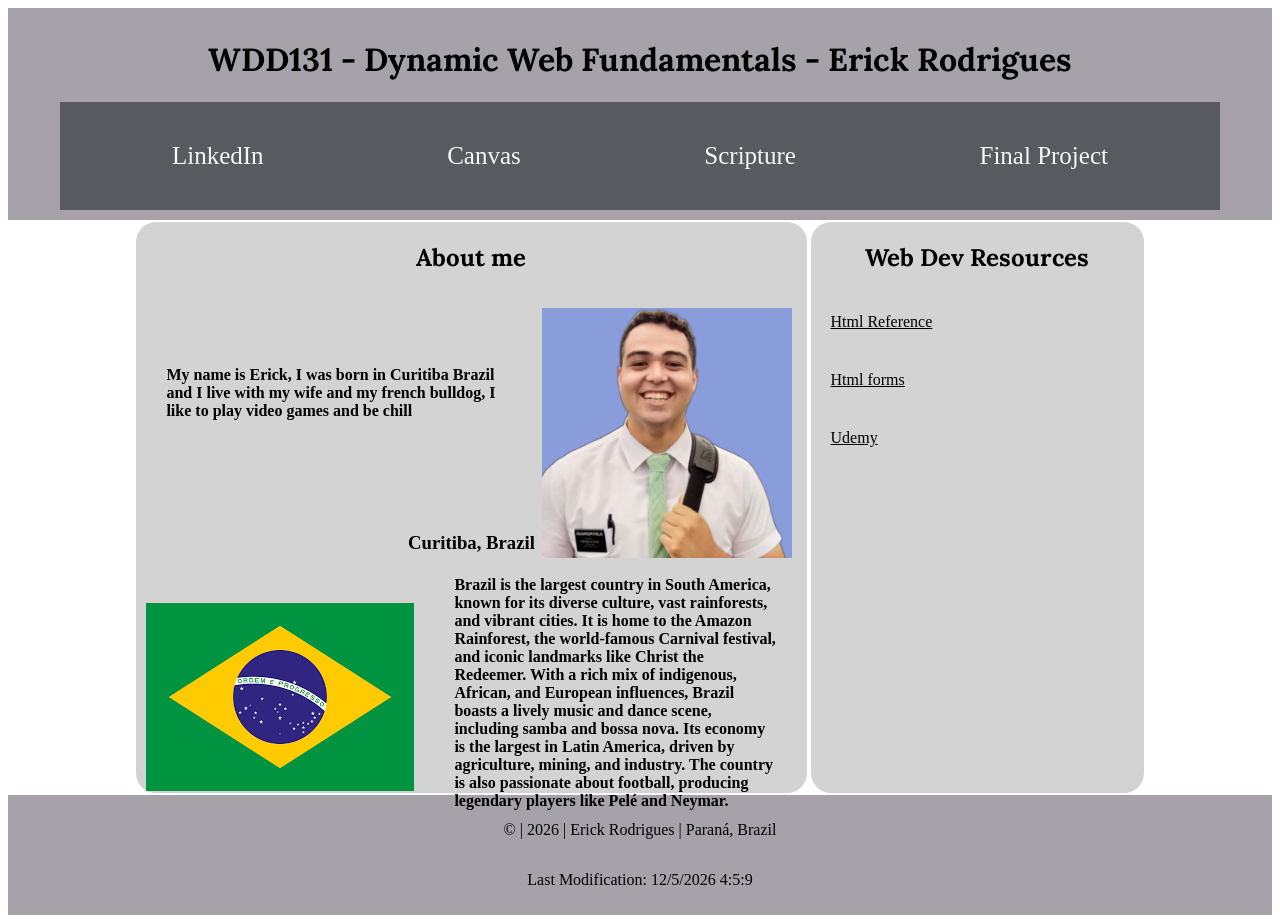
<file: index.html>
<!DOCTYPE html>
<html lang="en">
<head>
   <meta charset="UTF-8">
   <meta name="viewport" content="width=device-width, initial-scale=1.0">
   <title>WDD131 - Dynamic Web Fundamentals - Erick Rodrigues</title>
   <meta name="description" content="Dynamic Web Fundamentals - Erick Rodrigues - home page about me and etc.">
   <meta name="author" content="Erick Rodrigues">
   <link rel="preconnect" href="https://fonts.googleapis.com">
   <link rel="preconnect" href="https://fonts.gstatic.com" crossorigin>
   <link href="https://fonts.googleapis.com/css2?family=Lora:ital,wght@0,400..700;1,400..700&family=Quicksand&display=swap" rel="stylesheet">
   <link href="https://fonts.googleapis.com/css2?family=Quicksand&display=swap" rel="stylesheet">
   <link rel="stylesheet" href="styles/base.css">
   <script src="scripts/getdates.js" defer></script>


</head>
<body>
   <header>
       <h1>WDD131 - Dynamic Web Fundamentals - Erick Rodrigues</h1>
       <nav>
           <a href="linkedIn">LinkedIn</a>
           <a href="https://byupw.instructure.com/">Canvas</a>
           <a href="https://www.churchofjesuschrist.org/study/scriptures/bofm/1-ne/3?lang=eng&id=p7#p7">Scripture</a>
           <a href="finalproject">Final Project</a>
       </nav>
   </header>


   <main>
       <section class="card">
           <div>
               <h2>About me</h2>
           </div>
            <div class="section1">
                <p class="item1 item ">My name is Erick, I was born in Curitiba Brazil and I live with my wife and my french bulldog, I like to play video games and be chill</p>
                <img class="item" id="profile" src="images/profile-pic.png" alt="Yeah, that's me!">
                <h3 class="item2 item">Curitiba, Brazil</h3>
                <img class="item3 item" src="images/brazilflag.png" alt="Brazilian Flag, the most worderful flag in the world">
                <p class="item4 item">Brazil is the largest country in South America, known for its diverse culture, vast rainforests, and vibrant cities. It is home to the
                    Amazon Rainforest, the world-famous Carnival festival, and iconic landmarks like Christ the Redeemer. With a rich mix of indigenous,
                    African, and European influences, Brazil boasts a lively music and dance scene, including samba and bossa nova. Its economy is the
                    largest in Latin America, driven by agriculture, mining, and industry. The country is also passionate about football, producing
                    legendary players like Pelé and Neymar.
                </p>
            </div>
       </section>
          
       <section class="card">
           <div>
               <h2>Web Dev Resources</h2>
           </div>
           <a href="https://htmlreference.io/">Html Reference</a>
           <a href="https://www.w3schools.com/html/html_forms.asp">Html forms</a>
           <a href="https://www.udemy.com/">Udemy</a>
           <p></p>
       </section>
   </main>


   <footer> 
       <p>&copy; | <span id="currentyear"></span> | Erick Rodrigues | Paraná, Brazil</p>
       <p id="lastModified"></p>
   </footer>


</body>
</html>
</file>
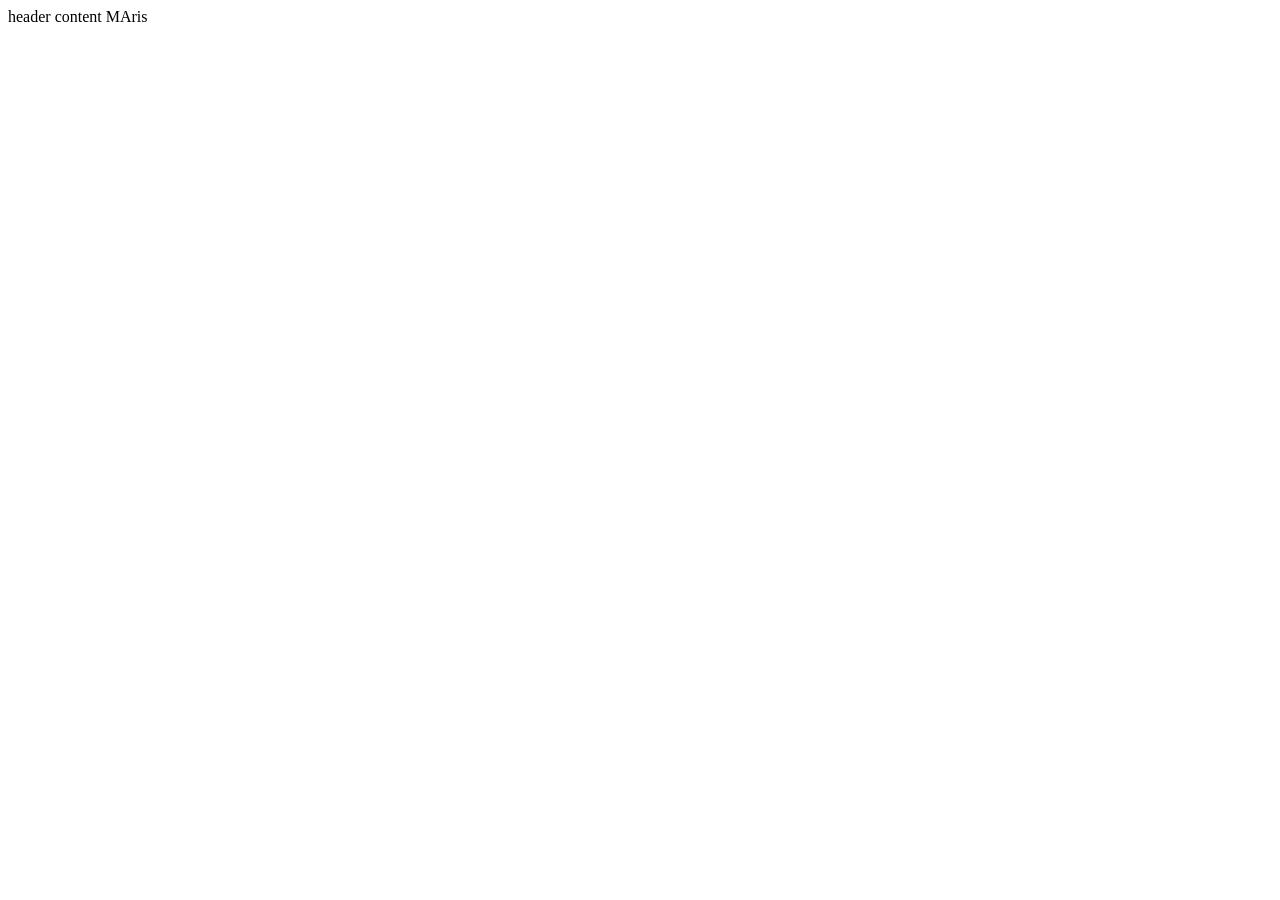
<file: week01/basic-layout.html>
<!DOCTYPE html>

<html lang="en-US">
    <head>
        <meta charset="utf-8">
        <meta name="viewport" content="width=device-width,initial-scale=1.0">
        <title>Erick Rodrigues | WDD131</title>
        <meta name="description" content="A commom layout">
        <meta name="author" content="Erick Rodrigues">
        <link rel="stylesheet" href="styles/layout.css">
    </head>
    <body>
        <header>
            header content MAris
            <nav>
            
            </nav>
        </header>
        
    <main>
    
    </main>

    <footer>
    </footer>
    </body>
</html>
</file>
<file: styles/base.css>
:root {
   --primary-color: #08090A;
   --secondary-color: #A7A2A9;
   --accent1-color: #F4F7F5;
   --accent2-color: #575A5E;
}


header {
   background-color: var(--secondary-color);
   color: black;
   display: flex;
   text-align: center;
   flex-direction: column;
   justify-content: center;
   align-items: center;
   padding: 10px;
}


header nav {
   background-color: var(--accent2-color);
   width: 90%;
   padding: 20px;
   display: flex;
   justify-content: space-around;
   font-size: 25px;
}


h1, h2 {
   font-family: "Lora", sans-serif;
   /* display: flex; */
}

header a:visited {
    color: var(--accent1-color);
}

header a:link {
   background-color: transparent;
   color: var(--accent1-color);
   text-decoration: none;
}

a:link {
    color: black;
} 

a:visited {
   background-color: transparent;
   color: #301934;
   text-decoration: none;
}

header a:hover {
    color: #08090A;
}

a:hover {
   background-color: transparent;
   color: black;
   text-decoration: none;
}


main {
   width: 80%;
   display: grid;
   grid-template-columns: 2fr 1fr;
   /* justify-content: center; */
   margin: auto;
}


.card {
   display: flex;
   flex-direction: column;
   /* justify-content: flex-start;
   align-items: flex-start; */
   background-color: lightgrey ;
   margin: 2px;
   border-radius: 20px;
   /* display: grid; */
}


.card p, h3, a {
   margin: 20px;
  
}


.card div{
   display: grid;
   /* background-color: var(--secondary-color);  */
   /* margin: auto; */
   width: 100%;
   justify-content: center;
   border-radius: 20px;
}


/* .card a {
   margin: ;
} */


#profile {
   width: 250px;
   margin: 5px;
}

.section1 {
    display: grid;
    grid-template-columns: repeat(3, 1fr); 
    grid-template-rows: repeat(5, 100px); 
}

.item {
    display: flex;
    align-items: center;
    justify-content: center;
    font-weight: bold;
    padding: 10px;
}

.item1 {
  grid-column: 1 / span 2; 
  grid-row: 1 / span 2;
}

.item2 {
  grid-column: 1 / span 3;
  grid-row: 3 / span 1; 
}

.item3 {
  grid-column: 1 / span 1;
  grid-row: 4 / span 2;
}

.item4 {
  grid-column: 2 / span 2;
  grid-row: 4 / span 2;
}

#profile {
    grid-column: 3 / span 1; 
    grid-row: 1 / span 2;
    width: 250px;
    margin: 5px;
}

footer {
    background-color: var(--secondary-color);
    display: flex;
    text-align: center;
    flex-direction: column;
    justify-content: center;
    align-items: center;
    padding: 10px;
}
</file>
<file: week01/styles/layout.css>
body {
    display: grid;
}

header nav {
    display: flex;
}
</file>
